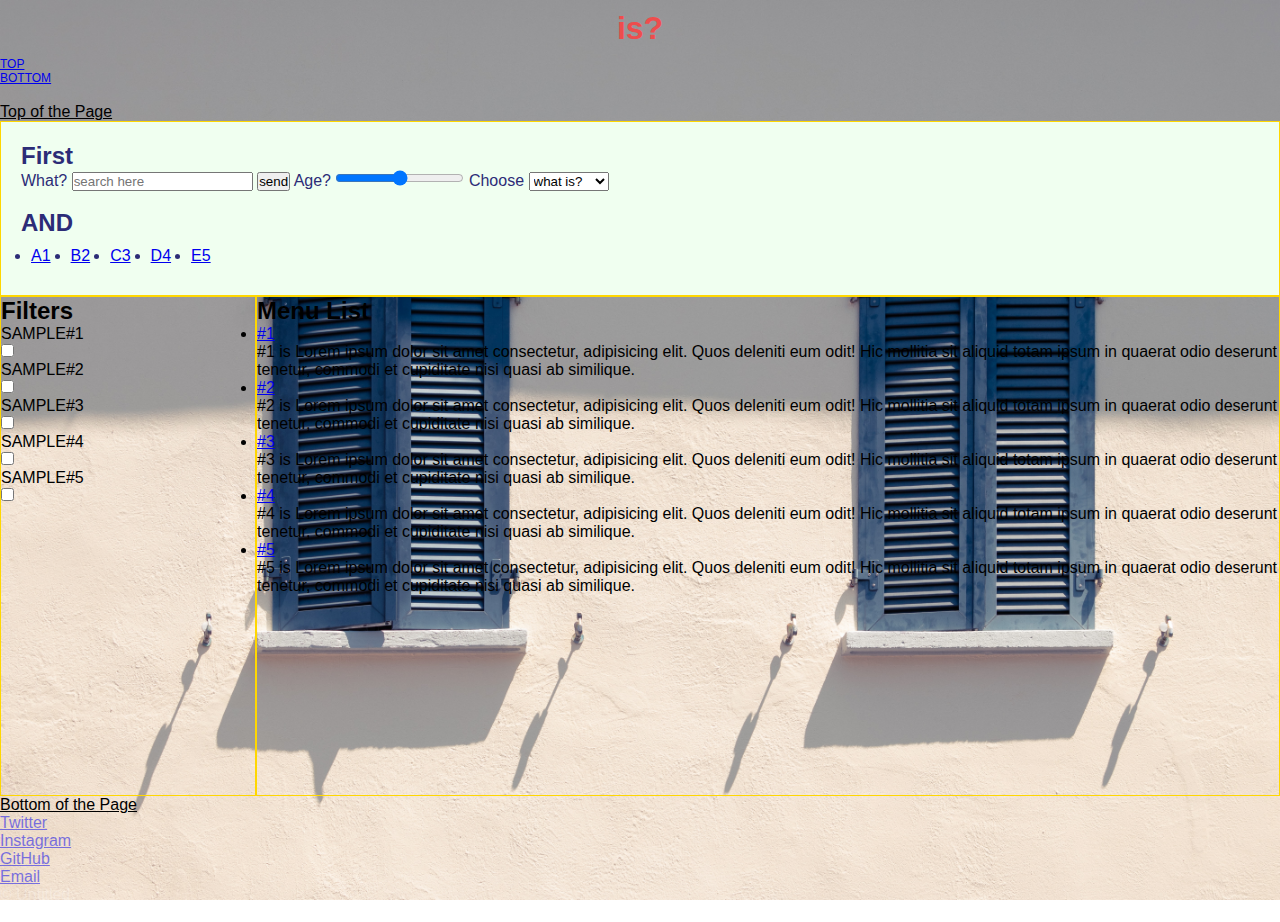
<file: project1-is?/index.html>
<!DOCTYPE html>
<html lang="en" dir="ltr">
  <head>
    <meta charset="utf-8">
    <link href= "style.css" type= "text/css" rel= "stylesheet">
    <title>is?</title>
  </head>

  <body>
    <!-- Header -->

    <h1>is?</h1>
      <ul>
        <li><a href= "#top">TOP</a></li>
        <li><a href= "#bottom">BOTTOM</a></li>
      </ul><br>
      <p id= "top"><u>Top of the Page</u></p>

      <section class="header">
        <!-- Top nav-->
        <h2>First</h2>
          <div class="top-nav">
            <form class="option" action= "" method= "post">
              <label for= "items">What?</label>
              <input type= "text" name= "search" id= "items" placeholder="search here">
              <input type= "submit" value="send">
              <label for= "volume" method= "post">Age?</label>
              <input id= "volume" name= "volume" type= "range" min= "0" max= "100" step= "10">
              <label>Choose</label>
              <!-- selection -->
              <select id= "items" name= "items">
                <option value= "what">what is?</option>
                <option value= "where">where is?</option>
                <option value= "why">why is?</option>
                <option value= "who">who is?</option>
                <option value= "when">when is?</option>
              </select>
            </form>
          </div>

          <!-- Bottom Nav -->
          <br><h2>AND</h2>
          <div class="bottom-nav">
            <ul>
              <li><a href= "#" target= "blank">A1</a></li>
              <li><a href= "#" target= "blank">B2</a></li>
              <li><a href= "#" target= "blank">C3</a></li>
              <li><a href= "#" target= "blank">D4</a></li>
              <li><a href= "#" target= "blank">E5</a></li>
            </ul>
         </div>
      </section>
   
      <section class="main">
        <!-- Aside -->
        <div class="aside">
          <h2>Filters</h2>
            <div class="grid" id= "filters">
                <ul>
                  <li>SAMPLE#1</li>
                    <input type="checkbox" id= "list" name= "HANA">
                  <li>SAMPLE#2</li>
                    <input type="checkbox" id= "list" name= "DULL">
                  <li>SAMPLE#3</li>
                    <input type="checkbox" id= "list" name= "SEET">
                  <li>SAMPLE#4</li>
                    <input type="checkbox" id= "list" name= "NEET">
                  <li>SAMPLE#5</li>
                    <input type="checkbox" id= "list" name= "DASUT">
                </ul>
            </div>
        </div>  
        <!-- Main Contents -->
        <div class="content">
            <h2>Menu List</h2>
            <form class="topitem" action="index.html" method="post">
              <ul>
                <li><a href= "#" target= "blank">#1</a><p>#1 is Lorem ipsum dolor sit amet consectetur, adipisicing elit. Quos deleniti eum odit! Hic mollitia sit aliquid totam ipsum in quaerat odio deserunt tenetur, commodi et cupiditate nisi quasi ab similique.</p></li>
                <li><a href= "#" target= "blank">#2</a><p>#2 is Lorem ipsum dolor sit amet consectetur, adipisicing elit. Quos deleniti eum odit! Hic mollitia sit aliquid totam ipsum in quaerat odio deserunt tenetur, commodi et cupiditate nisi quasi ab similique.</p></li>
                <li><a href= "#" target= "blank">#3</a><p>#3 is Lorem ipsum dolor sit amet consectetur, adipisicing elit. Quos deleniti eum odit! Hic mollitia sit aliquid totam ipsum in quaerat odio deserunt tenetur, commodi et cupiditate nisi quasi ab similique.</p></li>
                <li><a href= "#" target= "blank">#4</a><p>#4 is Lorem ipsum dolor sit amet consectetur, adipisicing elit. Quos deleniti eum odit! Hic mollitia sit aliquid totam ipsum in quaerat odio deserunt tenetur, commodi et cupiditate nisi quasi ab similique.</p></li>
                <li><a href= "#" target= "blank">#5</a><p>#5 is Lorem ipsum dolor sit amet consectetur, adipisicing elit. Quos deleniti eum odit! Hic mollitia sit aliquid totam ipsum in quaerat odio deserunt tenetur, commodi et cupiditate nisi quasi ab similique.</p></li>
              </ul>
            </form>
        </div>
      </section>

      <br><p id= "bottom"><u>Bottom of the Page</u></p>

  <!-- Footer -->
  <footer id="footer">
    <ul class="icons">
      <li><a href="#" class="icon brands fa-twitter"><span class="label">Twitter</span></a></li>
      <li><a href="#" class="icon brands fa-instagram"><span class="label">Instagram</span></a></li>
      <li><a href="#" class="icon brands fa-github"><span class="label">GitHub</span></a></li>
      <li><a href="#" class="icon fa-envelope"><span class="label">Email</span></a></li>
    </ul>
    <ul class="copyright">
      <li>&copy; Untitled.</li><li>Credits:HALOHS</li>
    </ul>
  </footer>
      </ul>
    </footer>
  </body>
</html>
</file>
<file: project1-is?/style.css>
* {
  margin: 0;
  padding: 0;
  outline: none;
  box-sizing: border-box;
  font-family: 'Noto Sans JP', sans-serif;
}
/* Front Page */
.frontpage{
  background: url("images/front-bg.jpg") no-repeat center;
  background-size: contain;
}

.mainTitle{
  position: absolute;
  text-align: center;
  top: 35%;
  left: 50%;
  font-size: 35px;
  font-weight: 700;
  font-style: 'Monospace';
}

.wrapper{
  position: absolute;
  top: 50%;
  left: 50%;
  transform: translate(-50%, -50%);
  background: rgba(0, 0, 0, 0.6);
  max-width: 550px;
  width: 100%;
  padding: 15px;
  border-radius: 5px;
  display: flex;
  justify-content: space-between;
}

.wrapper .input{
  width: 85%;
  padding: 15px 20px;
  border: none;
  border-radius: 5px;
  font-weight: bold;
}

.searchbtn{
  background: rgb(196, 29, 56);
  width: 10%;
  border-radius: 5px;
  position: relative;
  cursor: pointer;
}

.searchbtn .fas{
  position: absolute;
  top: 50%;
  left: 50%;
  transform: translate(-50%, -50%);
  font-size:
}

/* index */
body {
  background-image: url("images/main-bg.jpg");
  background-size: cover;
  background-repeat: no-repeat;
  width: 100%;
  height: 100vh;
}

body > ul{
  font-size: 12px;
}

h1 {
  text-align: center;
  color: rgb(238, 77, 77);
  text-decoration: none;
  padding: 10px;
}

h2 {
  text-align: left;
}

.header {
  padding: 20px;
  text-align: ;
  float: left;
  display: block;
  color: rgb(44, 44, 119);
  background-color: honeydew;
  border: 1px solid gold;
  width: 100%;
}

.top-nav{
  list-style-type: none;
}
 

.bottom-nav{
  list-style-type: none;
}

.bottom-nav li{
 float: left;
 margin: 10px;
}

.main{
  padding: ;
}

.aside {
  float: left;
  width: 20%;
  height: 500px;
  border: 1px solid gold;
}

.content{
  float: right;
  width: 80%;
  height: 500px;
  border: 1px solid gold;
}

#footer {
  /* -moz-transition: opacity 0.5s ease-in-out;
  -webkit-transition: opacity 0.5s ease-in-out;
  -ms-transition: opacity 0.5s ease-in-out;
  transition: opacity 0.5s ease-in-out; */
  bottom: 4em;
  color: rgba(255, 255, 255, 0.5);
  left: 4em;
  opacity: 0.5;
  position: ; 
}
/*
  #footer .icons {
    margin: 0 0 0.5em 0; }
  #footer .copyright {
    font-size: 0.8em;
    list-style: none;
    padding: 0; }
    #footer .copyright li {
      border-left: solid 1px rgba(255, 255, 255, 0.25);
      display: inline-block;
      line-height: 1em;
      margin: 0 0 0 0.75em;
      padding: 0 0 0 0.75em; }
      #footer .copyright li:first-child {
        border-left: 0;
        margin-left: 0;
        padding-left: 0; }
    #footer .copyright a {
      color: inherit; }
  #footer:hover {
    opacity: 1; }
  #footer > :last-child {
    margin-bottom: 0; }
*/
</file>
